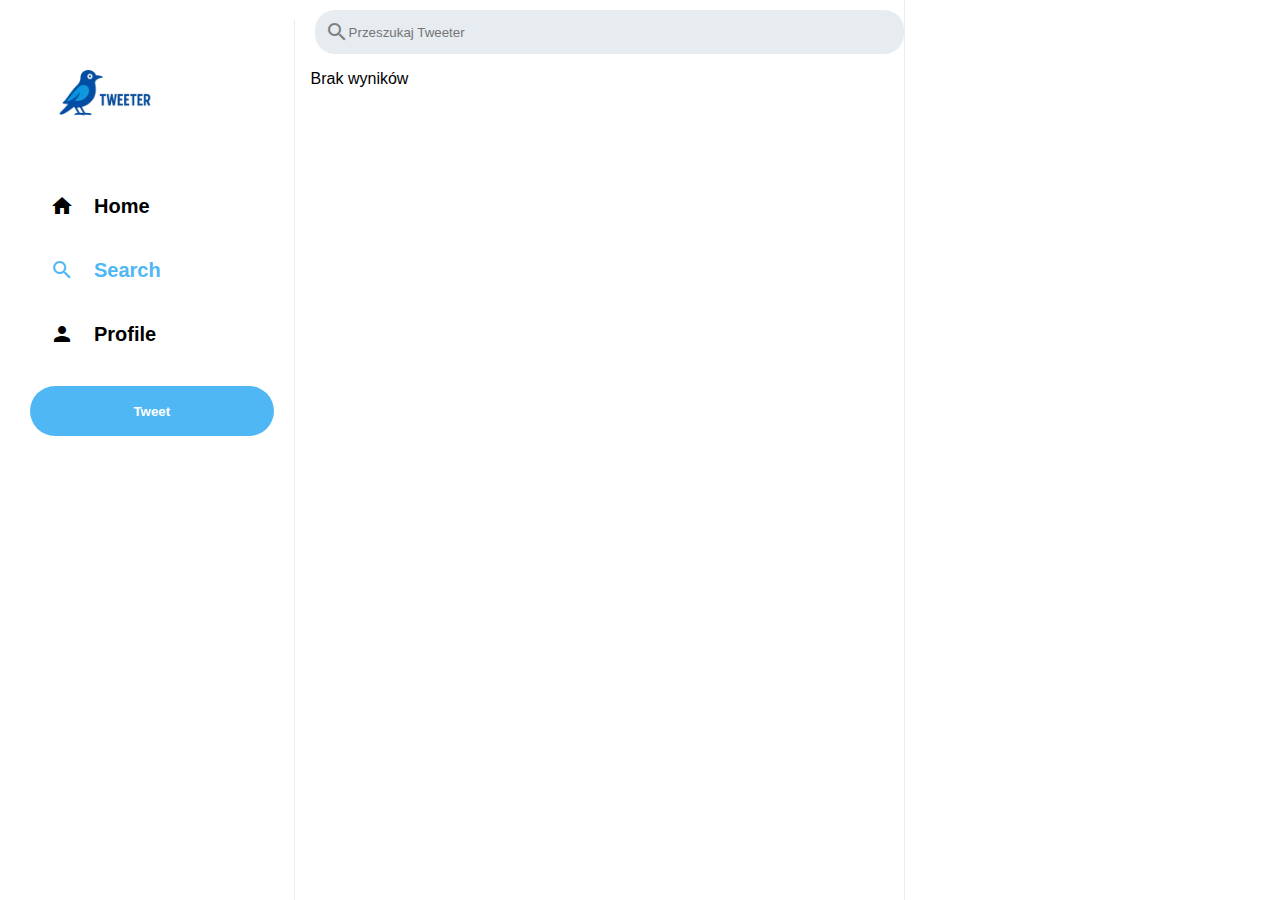
<file: search.html>
<!DOCTYPE html>
<html lang="pl">
<head>
    <meta charset="UTF-8">
    <meta name="viewport" content="width=device-width, initial-scale=1.0">
    <title>Klon twittera</title>
    <link rel="stylesheet" href="allstyle.css">
    <link rel="icon" href="ikona.ico" >
    <link rel="stylesheet" href="https://fonts.googleapis.com/icon?family=Material+Icons">
    <script type="text/javascript" src="darkmode.js" defer></script>
</head>
<body id="body">
    <!-- sidebar-->
    <div class="sidebar">
        <img class="logo" src="logo.png" alt="Logo 'Tweeter-a'" width="150" height="150">

        <a href="index.html">
        <div class="sidebarOption">
            <span class="material-icons"> home </span>
            <h2>Home</h2>
        </div>
        </a>

        <a href="search.html">
        <div class="sidebarOption active">
            <span class="material-icons"> search </span>
            <h2>Search</h2>
        </div>
        </a>

        <a href="profile.html">
        <div class="sidebarOption">
            <span class="material-icons"> person </span>
            <h2>Profile</h2>
        </div>
        </a>

        <button class="sidebar_tweet" id="goToTweetBox">Tweet</button>
    </div>
    <!-- sidebar-->

    <!-- WidgetsFeed-->
    <div class="widgetsFeed">
        <div class="widgets_input">
           <span class="material-icons widgets_searchIcon">search</span>
        <input id="searchInput" type="text" placeholder="Przeszukaj Tweeter">
    </div>

    <div id="searchInfo" class="search-info"></div>  <!-- licznik wyników -->


        <div id="search-posty"></div>
    </div>
 

</body>
<script src="search.js"></script>
</html>
</file>
<file: allstyle.css>
/* Tryby i Ich Zmienne*/
:root {
  /* Kolory główne */
  --twitter-color: #50b7f5;
  --twitter-background-color: #e6ecf0;
  /* Tło i tekst */
  --back-color: #ffffff;
  --text-color: #000000;
  /* Pomocnicze */
  --secondary-text: rgb(83, 100, 113);
  --shadow-color: rgba(83, 100, 113, 1);
  /* Sekcje i Komponenty */
  --profile-background-color: rgb(51, 54, 57);
  --bottom-bar-border-color: #ccc;
  --bottom-bar-hover: #f5f8fa;
  --bottom-bar-text: #536471;
  --widgets-background: #f5f8fa;
  --input-background: var(--twitter-background-color);
  --avatar-border: #ffffff;
  /* Przyciski */
  --button-primary-text: #ffffff;
  --mode-switch-color: #1d9bf0;
  --mode-switch-text: #ffffff;
  /* Ikona Wyszukiwania */
  --search-icon-color: gray;
  /* Szukanie */
  --Suggest-shadow-color: rgba(0,0,0,0.1);
  --Suggest-back-color: white;
  --hover-box-color: #f0f0f0;
}

.darkmode {
  --twitter-background-color: #1f2020;
  --back-color: #000000;
  --text-color: #ffffff;
  --secondary-text: rgb(108, 129, 145);
  --shadow-color: rgba(255, 255, 255, 0.2);
  --profile-background-color: rgb(195, 205, 215);
  --bottom-bar-border-color: #565555;
  --bottom-bar-hover: #070707;
  --bottom-bar-text: #6d8394;
  --widgets-background: #2a2a2a;
  --input-background: var(--twitter-background-color);
  --avatar-border: #000000;
  --button-primary-text: #000000;
  --mode-switch-text: #000000;
  --Suggest-shadow-color: rgba(0, 0, 0, 0.4);
  --Suggest-back-color: #1e1e1e;
  --hover-box-color: #333;
}

/* Reset domyślnych ustawień przeglądarki */
*,
*::before,
*::after {
  margin: 0;
  padding: 0;
  box-sizing: border-box;
}

/* Global */
body {
  display: flex;
  height: 100vh;
  max-width: 1300px;
  margin: 0 auto;
  padding: 0 10px;
  background: var(--back-color);
  color: var(--text-color);
  font-family: 'Poppins', sans-serif;
}

/* Linki */
a,
.sidebar a,
.profile_header a {
  color: var(--text-color);
  text-decoration: none;
}

/* Sidebar */
.sidebar {
  flex: 0.2;
  min-width: 250px;
  margin-top: 20px;
  padding: 0 20px;
  border-right: 1px solid var(--twitter-background-color);
}

.sidebarOption {
  display: flex;
  align-items: center;
  cursor: pointer;
  color: var(--text-color);
}

.sidebarOption .material-icons,
.logo {
  padding: 20px;
}

.sidebarOption h2 {
  font-size: 20px;
  font-weight: 800;
  margin-right: 20px;
}

.sidebarOption.active {
  color: var(--twitter-color);
}

.sidebarOption:hover {
  background: var(--twitter-background-color);
  border-radius: 30px;
  color: var(--twitter-color);
  transition: color 0.1s ease-out;
}

.sidebar_tweet {
  width: 100%;
  height: 50px;
  margin-top: 20px;
  background: var(--twitter-color);
  border: none;
  border-radius: 30px;
  color: var(--button-primary-text);
  font-weight: 900;
  cursor: pointer;
}

/* Feed */
.feed {
  flex: 0.5;
  min-width: fit-content;
  overflow-y: scroll;
  border-right: 1px solid var(--twitter-background-color);
}

.feed::-webkit-scrollbar {
  display: none;
}

.feed {
  -ms-overflow-style: none;
  scrollbar-width: none;
}

.feed_header {
  position: sticky;
  top: 0;
  z-index: 100;
  padding: 15px 20px;
  background: var(--back-color);
  border: 1px solid var(--twitter-background-color);
}

.feed_header h2 {
  font-size: 20px;
  font-weight: 800;
}

/* Profil */
.profile_screen {
  flex: 0.5;
  width: 100%;
  min-width: fit-content;
  overflow-y: scroll;
  border-right: 1px solid var(--twitter-background-color);
}

.profile_screen::-webkit-scrollbar {
  display: none;
}

.profile_screen {
  -ms-overflow-style: none;
  scrollbar-width: none;
}

.profile_header {
  position: sticky;
  top: 0;
  z-index: 100;
  display: flex;
  padding: 15px 20px;
  background: var(--back-color);
  border: 1px solid var(--twitter-background-color);
  color: var(--text-color);
}

.profile_header h2 {
  font-size: 20px;
  font-weight: 800;
  padding-left: 20px;
}

.profile_background {
  background: var(--profile-background-color);
  padding-bottom: 33.33%;
}

.profile_line {
  display: flex;
  justify-content: space-between;
  align-items: center;
  padding: 20px;
  margin-bottom: 20px;
  position: relative;
}

.profile_avatar {
  width: 25%;
  height: 40px;
  margin: -25% 0 12px;
  padding-left: 8px;
  position: relative;
  box-shadow: var(--shadow-color) 0 0 2px inset;
}

.profile_avatar img {
  width: 141px;
  height: 141px;
  border-radius: 50%;
  border: 3px solid var(--avatar-border);
}

.basic_info {
  display: block;
  margin: 4px 8px 20px 20px;
  padding-top: 3%;
}

.profile_name {
  padding-left: 12px;
  font-size: 20px;
  line-height: 24px;
  font-weight: 800;
  color: var(--text-color);
}

.joined {
  display: flex;
  align-items: center;
  width: 100%;
  margin-bottom: 12px;
  padding: 3% 0 0 12px;
  font-size: 15px;
  line-height: 12px;
  font-weight: 400;
  color: var(--secondary-text);
}

.joined .material-icons {
  width: 20px;
  height: 20px;
  margin-right: 8px;
  vertical-align: middle;
  fill: var(--secondary-text);
  color: var(--secondary-text);
}

.joined .date {
  display: inline-block;
}

/* Posty */
.kontener_post {
  display: flex;
  align-items: flex-start;
  gap: 12px;
  padding: 15px 20px;
  border-bottom: 1px solid var(--twitter-background-color);
  background-color: var(--back-color);
  transition: background 0.3s;
}

.kontener_post:hover {
  background-color: rgba(0, 0, 0, 0.03);
}

.kontener_post h3 {
  font-size: 16px;
  font-weight: bold;
  color: var(--text-color);
  margin-bottom: 4px;

}

.kontener_post p {
  margin: 0;
  font-size: 15px;
  line-height: 1.4;
  color: var(--text-color);
  word-wrap: break-word;
  white-space: pre-wrap;
}

.kontener_post .post_content {
  display: flex;
  flex-direction: column;
  gap: 5px;
}

#posty {
  display: flex;
  flex-direction: column;
  gap: 0;
}


/* Tweet Box */
.tweetBox {
  padding-right: 10px;
  padding-bottom: 10px;
  border-bottom: 8px solid var(--twitter-background-color);
}

.tweetBox form {
  display: flex;
  flex-direction: column;
}

.dodaj_post {
  display: flex;
  flex-direction: column;
}

.author{
  margin-top: 8px;
  margin-left: 20px;
  font-size: 20px;
  padding: 8px;
  border: none;
  outline: none;
  box-sizing: border-box;
  flex: 1;
  width: 95%;
}

.content{
  flex: 1;
  margin-left: 20px;
  margin-right: 20px;
  width: 95%;
  height: 100%;
  font-size: 20px;
  border: none;
  outline: none;
  padding: 8px;
  box-sizing: border-box;
  white-space: pre-wrap;
  overflow-wrap: break-word;
  font-family: Arial, sans-serif;
  resize: vertical;
  background-color: var(--back-color);
  color: var(--text-color);
}

.darkmode .content::placeholder {
  color: #888888;
}

.charCount {
  text-align: right;
  font-size: 12px;
  color: #657786;
  margin-top: 4px;
}

.tweetBoxButton {
  width: 80px;
  height: 40px;
  margin-top: 20px;
  margin-left: auto;
  background: var(--twitter-color);
  border: none;
  border-radius: 30px;
  color: var(--button-primary-text);
  font-weight: 900;
}

/* Wigety */
.widgets {
  flex: 0.3;
}

.widgets_input {
  position: relative;
  display: flex;
  align-items: center;
  margin: 10px 0 0 20px;
  padding: 10px;
  border-radius: 20px;
  background: var(--input-background);
}

.widgets_input input {
  flex: 1;
  border: none;
  outline: none;
  background: var(--input-background);
  color: var(--text-color);
}

.widgets_searchIcon {
  color: var(--search-icon-color);
}

/* Widgets Listbox */

#searchSuggestions {
  position: absolute;
  background: var(--Suggest-back-color);
  z-index: 1000;
  max-height: 200px;
  overflow-y: auto;
  width: 100%;
  box-shadow: 0 4px 8px var(--Suggest-shadow-color);
  top: 100%;
  left: 0;
}

.listbox-item {
  padding: 8px 12px;
  cursor: pointer;
  white-space: nowrap;
  overflow: hidden;
  text-overflow: ellipsis;
  color: var(--text-color);
}

.listbox-item:hover {
  background-color: var(--hover-box-color);
}

/* Widgets_Container */
.widgets_widgetContainer h2 {
  font-size: 18px;
  font-weight: 800;
}

#widgets_widgetContainer {
  background: var(--widgets-background);
  border-radius: 20px;
  padding: 20px;
  margin: 15px 0 0 20px;
  margin-top: 1rem;
  box-shadow: 0 4px 8px rgba(0, 0, 0, 0.05);
  transition: background-color 0.3s, color 0.3s;
  background-color: var(--back-color);
  color: var(--text-color);
}

#widgets_widgetContainer h3 {
  font-size: 1.2rem;
  margin-bottom: 0.8rem;
  color: var(--text-color);
}

.top_post p {
  margin: 0.2rem 0;
  font-size: 0.95rem;
  color: var(--text-color);
}

.top_post:last-child {
  border-bottom: none;
}


.top_post_link {
  text-decoration: none;
  color: inherit;
  display: block;
  transition: background-color 0.2s;
  padding: 0.3rem 0.5rem;
  border-radius: 6px;
}

.top_post_link:hover {
  background-color: var(--hover-box-color);
}

/* Pasek Dolny */
.bottomBar {
  display: flex;
  width: 100%;
  border-bottom: 1px solid var(--bottom-bar-border-color);
}

.bottomBarOption {
  flex: 1;
  padding: 12px 20px;
  cursor: pointer;
  color: var(--bottom-bar-text);
  font-weight: 500;
  border-bottom: 3px solid transparent;
  transition: 0.2s all ease-in-out;
}

.bottomBarOption.active {
  color: var(--text-color);
  font-weight: bold;
  border-bottom: 3px solid var(--twitter-color);
}

.bottomBarOption h2 {
  font-size: 20px;
  font-weight: 800;
  margin: 0 20px;
}

.bottomBarOption:hover {
  background: var(--bottom-bar-hover);
  color: var(--twitter-color);
  transition: color 0.1s ease-out;
}

/* Przełącznik Trybu */
.dark_mode_toggle {
  position: absolute;
  top: 10px;
  right: 10px;
  padding: 8px 12px;
  border: none;
  border-radius: 20px;
  background: var(--mode-switch-color);
  color: var(--mode-switch-text);
  font-weight: 600;
  cursor: pointer;
}

.avatar img {
  width: 48px;
  height: 48px;
  border-radius: 50%;
  object-fit: cover;
  margin-left: 20px;
}

.avatar-name {
  font-size: 1.2rem;
  font-weight: bold;
  color: var(--text-color, #000);
  margin-top: 15px;
}

.avatar {
  display: flex;
  align-items: flex-start;
  gap: 10px;
  padding-top: 10px;
}

/* Search Feed */

.widgetsFeed {
  flex: 0.5;
  min-width: fit-content;
  overflow-y: scroll;
  border-right: 1px solid var(--twitter-background-color);
}

.widgetsFeed::-webkit-scrollbar {
  display: none;
}

.widgetsFeed {
  -ms-overflow-style: none;
  scrollbar-width: none;
}

.widgetsFeed .widgets_input {
  display: flex;
  align-items: center;
  margin: 10px 0 0 20px;
  padding: 10px;
  border-radius: 20px;
  background: var(--input-background);
}

.widgetsFeed .widgets_input input {
  flex: 1;
  border: none;
  outline: none;
  background: var(--input-background);
  color: var(--text-color);
}

.widgetsFeed .widgets_searchIcon {
  color: var(--search-icon-color);
}

.post_comments {
  margin-top: 1rem;
  padding: 0.5rem;
  background: var(--back-color);
  color: var(--text-color);
  border-radius: 10px;
}

.post_comments form {
  display: flex;
  flex-direction: column;
  gap: 5px;
  margin-top: 10px;
}

.post_comments p {
  margin: 4px 0;
}
</file>
